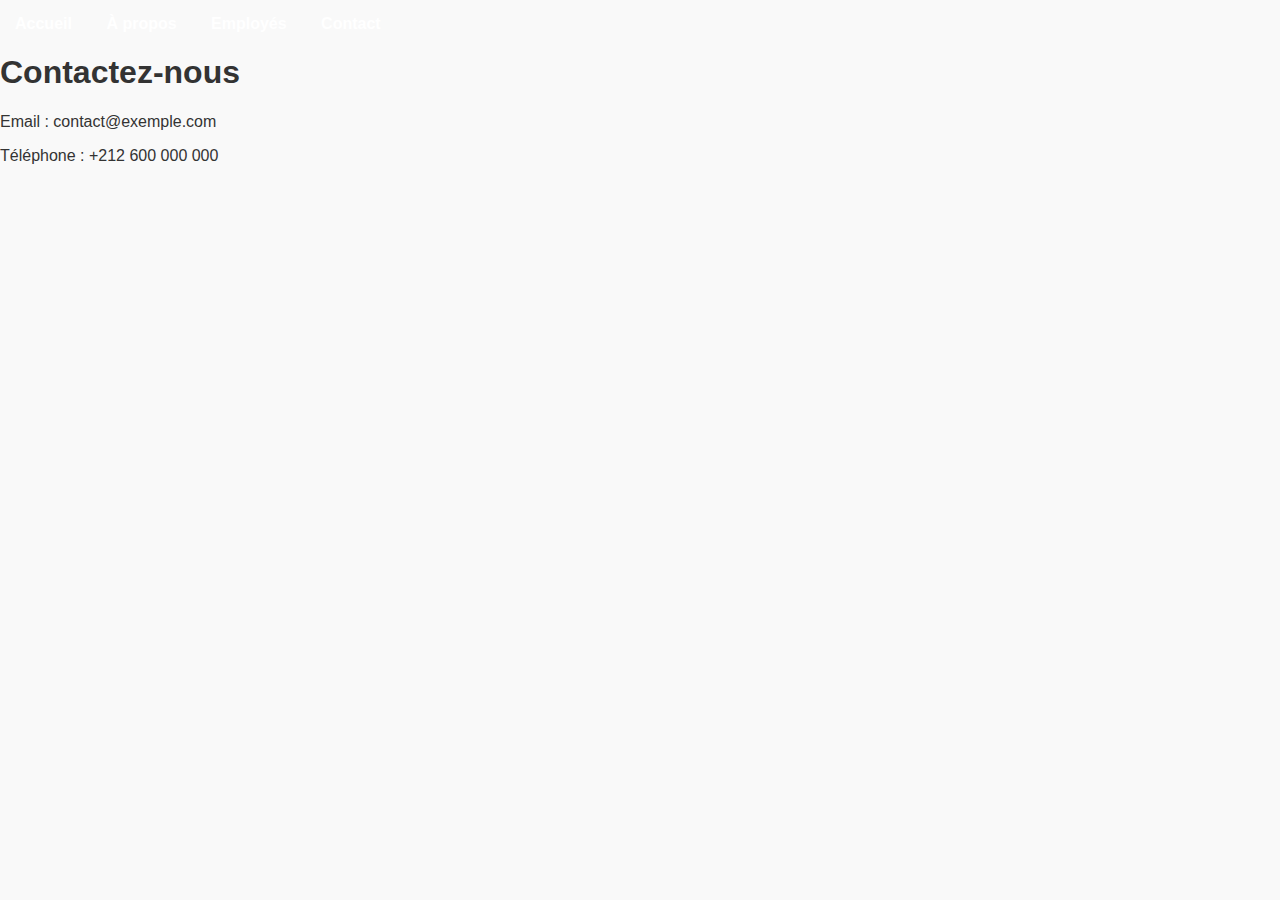
<file: index.html>
<!DOCTYPE html>
<html lang="fr">
<head>
    <meta charset="UTF-8">
    <title>Contact</title>
    <link rel="stylesheet" href="style.css">
</head>
<body class="contact">
    <nav>
        <a href="index.html">Accueil</a>
        <a href="about.html">À propos</a>
        <a href="employees.html">Employés</a>
        <a href="contact.html">Contact</a>
    </nav>
    <div class="container">
        <h1>Contactez-nous</h1>
        <p>Email : contact@exemple.com</p>
        <p>Téléphone : +212 600 000 000</p>
    </div>
</body>
</html>
</file>
<file: style.css>
body {
    margin: 0;
    font-family: "Segoe UI", Tahoma, Geneva, Verdana, sans-serif;
    background: #f9f9f9;
    color: #333;
  }
  
  header {
    background: linear-gradient(135deg, #0077b6, #00b4d8);
    color: white;
    padding: 20px;
    text-align: center;
    border-bottom-left-radius: 20px;
    border-bottom-right-radius: 20px;
    box-shadow: 0 4px 10px rgba(0,0,0,0.2);
  }
  
  header h1 {
    margin: 0;
    font-size: 2rem;
  }
  
  nav {
    margin-top: 15px;
  }
  
  nav a {
    margin: 0 15px;
    text-decoration: none;
    color: white;
    font-weight: bold;
    transition: 0.3s;
  }
  
  nav a:hover {
    color: #ffdd00;
    text-decoration: underline;
  }
  
  section {
    padding: 40px;
    max-width: 800px;
    margin: auto;
    background: white;
    border-radius: 20px;
    box-shadow: 0 4px 15px rgba(0,0,0,0.1);
    margin-top: 30px;
  }
</file>
